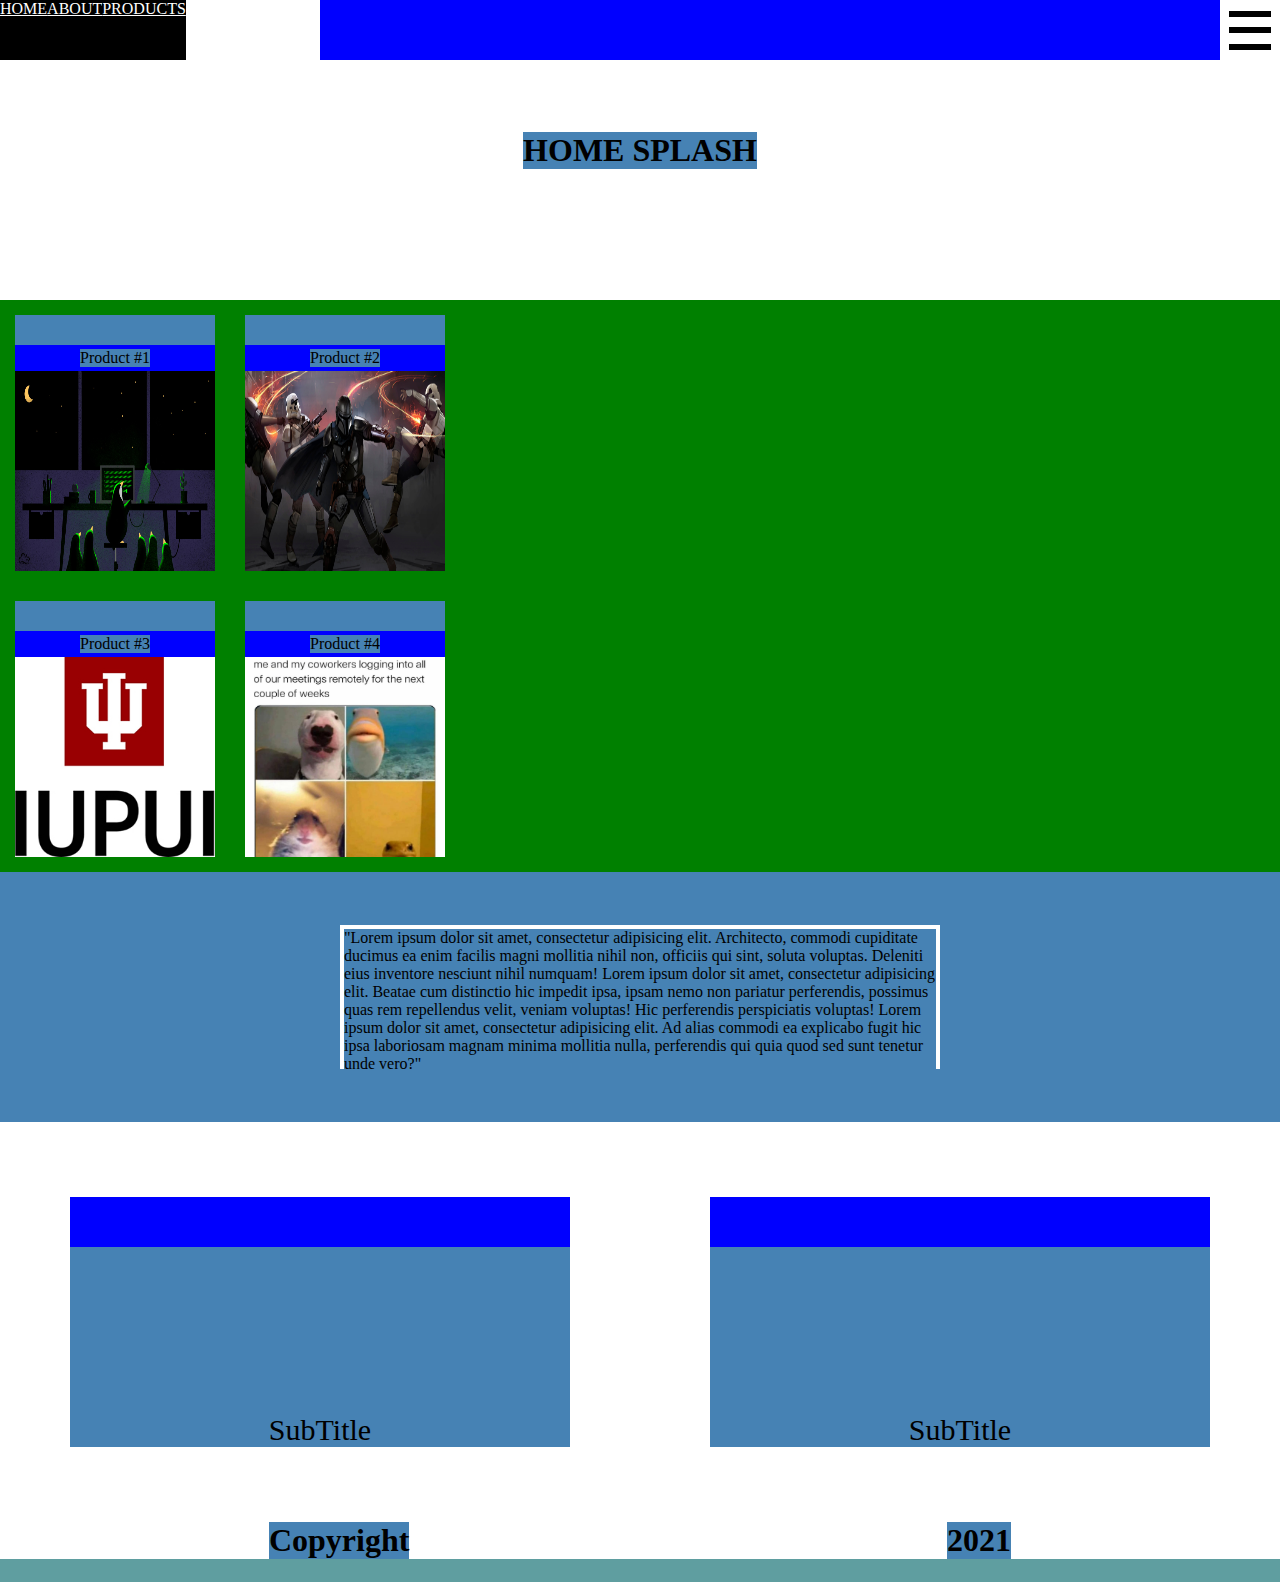
<file: index.html>
<!DOCTYPE html>
<html lang="en">
<head>
    <meta charset="UTF-8">
    <title>FlexBox</title>
    <link rel="stylesheet" href="css/style.css">
</head>
<body>

<nav>
    <div class="placeHolderlol">

    </div>
        <div class="navigation_text">
            <a href="index.html" id="home">HOME</a>
            <a href="about.html" id="about">ABOUT</a>
            <a href="products.html" id="products">PRODUCTS</a>
        </div>
        <div class="menuIcon">
            <div class="bar"></div>
            <div class="bar"></div>
            <div class="bar"></div>
        </div>
</nav>
<div class="menu">
    <a href="index.html" id="home">HOME</a>
    <a href="about.html" id="about">ABOUT</a>
    <a href="products.html" id="products">PRODUCTS</a>
</div>
<div class="oceanLogo">
    <h1>HOME SPLASH</h1>
</div>

<div class="wrapper">
    <div class="smallContentBox">
        <div class="smallContentBoxBar">
        </div>
        <p>Product #1</p>
        <img alt="linux" src="images/linux wallpaper.jpg" height="200" width="200"/>
    </div>

    <div class="smallContentBox">
        <div class="smallContentBoxBar">
        </div>
        <p>Product #2</p>
        <img alt="Star Wars Mandalorian" src="images/wallpapersden.com_mandalorian-stormtrooper-fighting_3840x2160.jpg" height="200"
             width="200"/>    </div>
</div>
<div class="wrapper">

    <div class="smallContentBox">
        <div class="smallContentBoxBar">
        </div>
        <p>Product #3</p>
        <img alt="iupui symbol" src="images/image%20of%20iupui%20symbol.jpg" height="200" width="200">
    </div>

    <div class="smallContentBox">
        <div class="smallContentBoxBar">
        </div>
        <p>Product #4</p>
        <img src="images/it wasn't a couple of weeks.jpg" height="200" width="200"/>
    </div>
</div>
<div class="lipsumContain">
    <div class="lipsumBox">
        <p>"Lorem ipsum dolor sit amet, consectetur adipisicing elit. Architecto, commodi cupiditate ducimus ea enim facilis magni mollitia nihil non, officiis qui sint, soluta voluptas. Deleniti eius inventore nesciunt nihil numquam! Lorem ipsum dolor sit amet, consectetur adipisicing elit. Beatae cum distinctio hic impedit ipsa, ipsam nemo non pariatur perferendis, possimus quas rem repellendus velit, veniam voluptas! Hic perferendis perspiciatis voluptas! Lorem ipsum dolor sit amet, consectetur adipisicing elit. Ad alias commodi ea explicabo fugit hic ipsa laboriosam magnam minima mollitia nulla, perferendis qui quia quod sed sunt tenetur unde vero?"</p>
    </div>
</div>

<div class="largeBoxContain">
    <div class="largeContentBox">
        <div class="largeContentBoxBar">
        </div>
        <p2 class="p2">SubTitle</p2>
    </div>

    <div class="largeContentBox">
        <div class="largeContentBoxBar">
        </div>
        <p2 class="p2">SubTitle</p2>
    </div>
</div>
<footer>
    <div class="footer_text">

        <div class="copyright">
            <h1>Copyright</h1>
        </div>

        <div class="copyrightYearContain">
            <h1>2021</h1>
        </div>
    </div>
</footer>
<script src="app.js"></script>
</body>
</html>
</file>
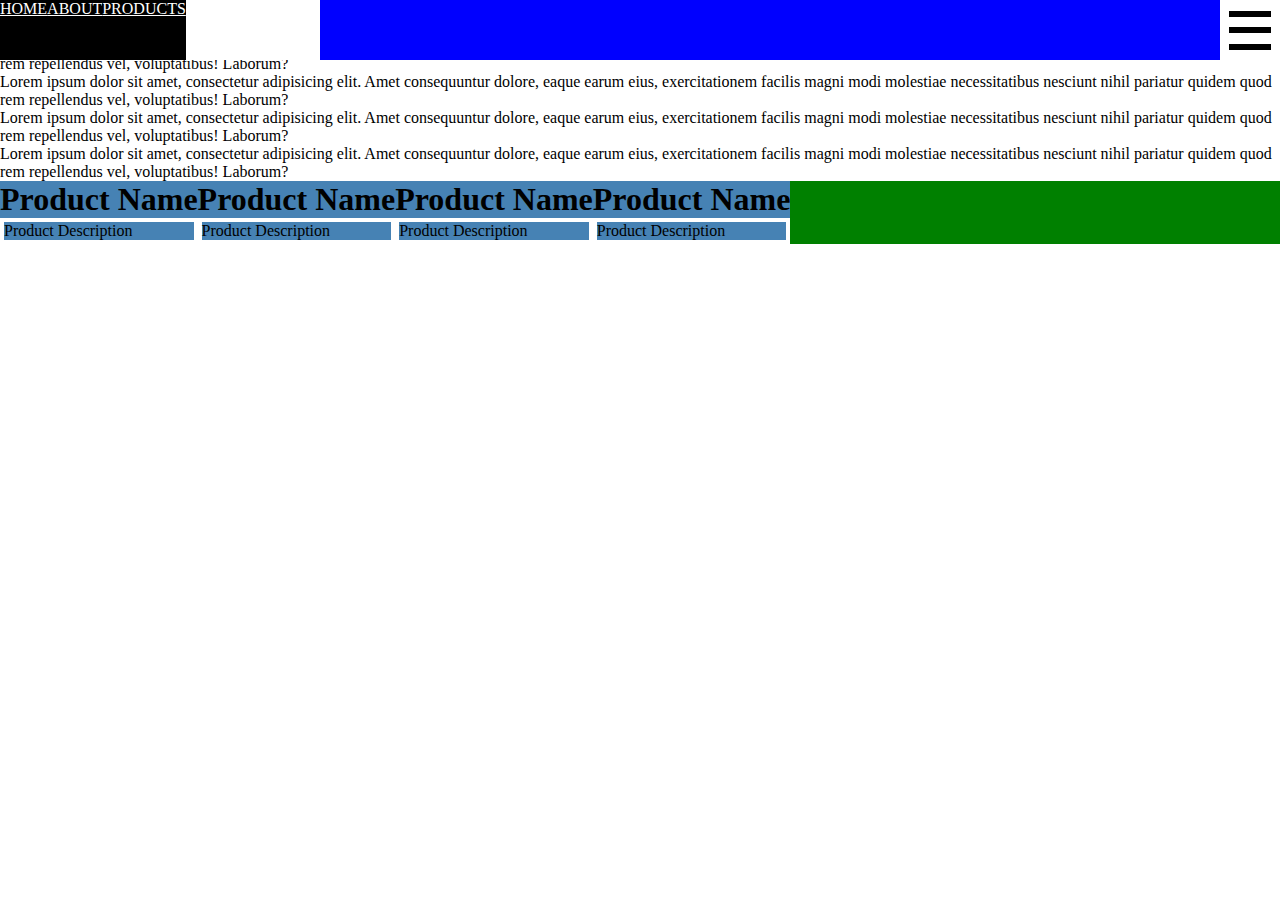
<file: about.html>
<!DOCTYPE html>
<html lang="en">
<head>
    <meta charset="UTF-8">
    <title>Welcome to my cool website</title>
    <link rel="stylesheet" href="css/style.css">
    <script src="app.js"></script>
</head>
<body>
<nav>
    <div class="placeHolderlol">

    </div>
    <div class="navigation_text">
        <a href="index.html" id="home">HOME</a>
        <a href="about.html" id="about">ABOUT</a>
        <a href="products.html" id="products">PRODUCTS</a>
    </div>
    <div class="menuIcon">
        <div class="bar"></div>
        <div class="bar"></div>
        <div class="bar"></div>
    </div>
</nav>
<div class="menu">
    <a href="index.html" id="home">HOME</a>
    <a href="about.html" id="about">ABOUT</a>
    <a href="products.html" id="products">PRODUCTS</a>
</div>
<h1>About</h1>
<div class="wrapper">
    <div id="lorem1">
        <div>
            Lorem ipsum dolor sit amet, consectetur adipisicing elit. Amet consequuntur dolore, eaque earum eius, exercitationem facilis magni modi molestiae necessitatibus nesciunt nihil pariatur quidem quod rem repellendus vel, voluptatibus! Laborum?
        </div>
    </div>
    <div id="lorem2">
        <div>
             Lorem ipsum dolor sit amet, consectetur adipisicing elit. Amet consequuntur dolore, eaque earum eius, exercitationem facilis magni modi molestiae necessitatibus nesciunt nihil pariatur quidem quod rem repellendus vel, voluptatibus! Laborum?
        </div>
    </div>

    <div id="lorem3">
        <div>
            Lorem ipsum dolor sit amet, consectetur adipisicing elit. Amet consequuntur dolore, eaque earum eius, exercitationem facilis magni modi molestiae necessitatibus nesciunt nihil pariatur quidem quod rem repellendus vel, voluptatibus! Laborum?
        </div>
    </div>

    <div id="lorem4">
        <div>
            Lorem ipsum dolor sit amet, consectetur adipisicing elit. Amet consequuntur dolore, eaque earum eius, exercitationem facilis magni modi molestiae necessitatibus nesciunt nihil pariatur quidem quod rem repellendus vel, voluptatibus! Laborum?
        </div>
    </div>
</div>
<div class="wrapper">
    <div class="product">
        <h1>Product Name</h1>
        <p>Product Description</p>
    </div>
    <div class="product">
        <h1>Product Name</h1>
        <p>Product Description</p>
    </div>
    <div class="product">
        <h1>Product Name</h1>
        <p>Product Description</p>
    </div>
    <div class="product">
        <h1>Product Name</h1>
        <p>Product Description</p>
    </div>
</div>

<script src="app.js"></script>
</body>
</html>
</file>
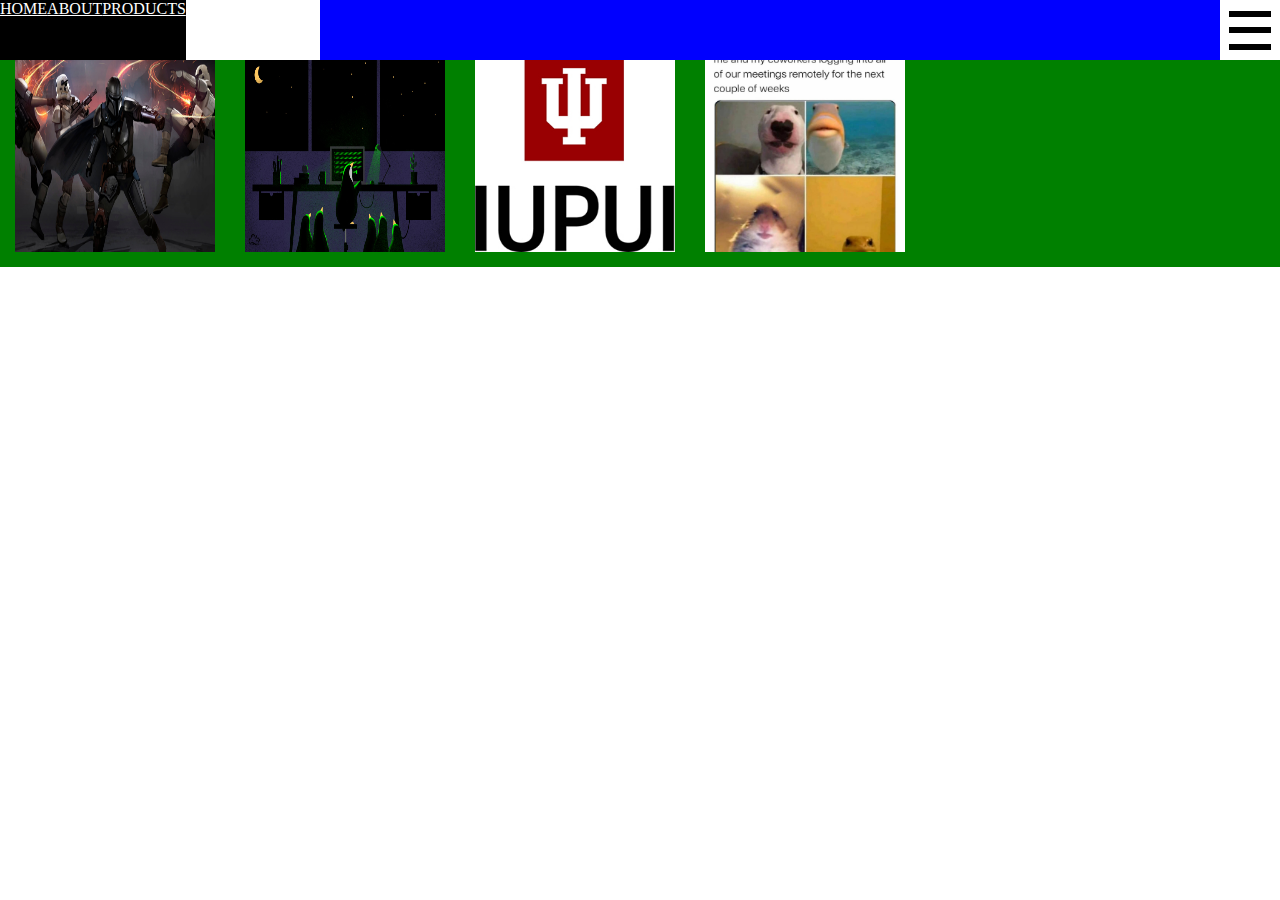
<file: products.html>
<!DOCTYPE html>
<html lang="en">
<head>
  <meta charset="UTF-8">
  <title>Multi-Page</title>
  <link rel="stylesheet" href="css/style.css">
  <script src="app.js"></script>
</head>
<body>
<nav>
    <div class="placeHolderlol">

    </div>
        <div class="navigation_text">
          <a href="index.html" id="home">HOME</a>
          <a href="about.html" id="about">ABOUT</a>
          <a href="products.html" id="products">PRODUCTS</a>
        </div>
        <div class="menuIcon">
          <div class="bar"></div>
          <div class="bar"></div>
          <div class="bar"></div>
        </div>
</nav>
<div class="menu">
  <a href="index.html" id="home">HOME</a>
  <a href="about.html" id="about">ABOUT</a>
  <a href="products.html" id="products">PRODUCTS</a>
</div>
<h1>Products</h1>


<div class="wrapper">


  <div class="smallContentBox">
    <img alt="Star Wars Mandalorian" src="images/wallpapersden.com_mandalorian-stormtrooper-fighting_3840x2160.jpg" height="200"
         width="200"/>
  </div>
  <div class="smallContentBox">
    <img alt="linux" src="images/linux wallpaper.jpg" height="200" width="200"/>
  </div>
  <div class="smallContentBox">
    <img alt="iupui symbol" src="images/image%20of%20iupui%20symbol.jpg" height="200" width="200">
  </div>
  <div class="smallContentBox">
    <img src="images/it wasn't a couple of weeks.jpg" height="200" width="200"/>
  </div>
</div>
<script src="app.js"></script>
</body>
</html>
</file>
<file: css/style.css>
*{
    margin: 0;
    background-color: white;
}
nav{
    text-align: right;
    height: 80px;
    width: 100%;
    color: white;
    background-image: url("https://images.unsplash.com/photo-1558481795-7f0a7c906f5e?ixid=MnwxMjA3fDB8MHxzZWFyY2h8Mnx8cHVycGxlJTIwYmFja2dyb3VuZHxlbnwwfHwwfHw%3D&ixlib=rb-1.2.1&w=1000&q=80")}
#home {
    color: white;
    background-color: black;
}
#about {
    color: white;
    background-color: black;
}
.navItems{
    display: flex;
    justify-content: space-between;
    align-content: center;
    align-items: center;
}
#products {
    background: black;
    color: white;
}
.oceanLogo{
    width: 100%;
    height: 300px;
    background-image: url("https://s3.envato.com/files/251688753/preview-image.jpg");
    background-repeat: no-repeat;
    background-position: center;
    background-size: contain;
    display: flex;
    justify-content: center;
    align-content: center;
    align-items: center;
}
.logo{
    width: 60px;
    height: 60px;
    background-color: white;
    display: flex;
}
.navigation_text{
    height: 60px;
    width: 320px;
    display: flex;
}
.insideproduct{
    color: cadetblue;
    width: 100%;
    height: 30px;
    display: flex;
}
.smallContentBox {
    background-color: cadetblue;
    min-height: 100px;
    min-width: 200px;
    flex-direction: column;
    display: flex;
    flex-wrap: wrap;
    justify-content: space-between;
    align-items: center;
    margin: 15px;
}
.smallContentBoxBar{
    background-color: steelblue;
    width: 100%;
    height: 30px;
    display: flex;
}
h1 {
    color: black;
    background-color: steelblue;
}

p{
    color:black;
    background-color: steelblue;
    margin: 4px;
}
.p2{
    color:black;
    background-color: steelblue;
    font-size: 30px;
}

.wrapper{
    display: flex;
    justify-content: space-evenly;
    flex-wrap: wrap;
    align-items: center;
    align-content: center;
}
.smallContentBox {
    background-color: blue;
    min-height: 100px;
    min-width: 200px;
    flex-direction: column;
    display: flex;
    flex-wrap: wrap;
    justify-content: space-between;
    align-items: center;
    margin: 15px;
}
.last_two{
    font-size: x-large;
    display: flex;
    justify-content: space-evenly;
    flex-wrap: wrap;
    align-items: center;
    height: 800px;
}

.lipsumContain{
    height: 250px;
    background-color: steelblue;
    display: flex;
    flex-wrap: wrap;
    justify-content: center;
    align-content: center;
}

.lipsumBox{
    max-width: 600px;
    max-height: 144px;
}
.largeBoxContain {
    display: flex;
    flex-wrap: wrap;
    justify-content: space-around;
    width: 100%;
    height: 400px;
    align-items: center;
}
.largeContentBoxBar {
    background-color: blue;
    width: 100%;
    height: 50px;
    flex-direction: column;
    display: flex;
    flex-wrap: wrap;
    justify-content: space-between;
    align-items: center;}

.largeContentBox {
    background-color: steelblue;
    height: 250px;
    width: 500px;
    display: flex;
    flex-wrap: wrap;
    flex-direction: column;
    justify-content: space-between;
    align-items: center;
}

p{
    color: black;
}
footer {
    width: 100%;
    height: 60px;
    background-color: cadetblue;
    bottom: 0;
    left: 0;
}
.footer_text{
    display: flex;
    flex-wrap: wrap;
    flex-direction: row;
    align-content: center;
    justify-content: space-around;
}
.copyright{
    display: flex;
}

.copyrightYearContain{
    display:flex;
}

*{
    margin: 0;
}

nav{
    height: 60px;
    width: 100%;
    background-color: blue;
    position: fixed;
    display: flex;
    justify-content: space-between;
}

@media screen and (min-width: 800px) {
    .box{
        width:801px;
    }
    .wrapper{
        background-color: green;
        justify-content: stretch;
    }
    .placeHolderlol{
        display: none;
    }

}

@media screen and (max-width: 800px) {
    .navigation_text{
        display: none;
    }

}

.menuIcon {
    height: 100%;
    width: 60px;
    display: flex;
    flex-direction: column;
    justify-content: space-evenly;
    align-items: center;
    cursor: pointer;
}
.bar {
    height: 6px;
    width: 70%;
    background-color: black;
}
.menu {
    position: fixed;
    top: 60px;
    right: -150px;
    width: 150px;
    display: flex;
    flex-direction: column;
    justify-content: space-evenly;
    align-items: center;
    color: white;
    background-color: #9090ff;
    min-height: 150px;
    transition: 0.125s;
}
</file>
